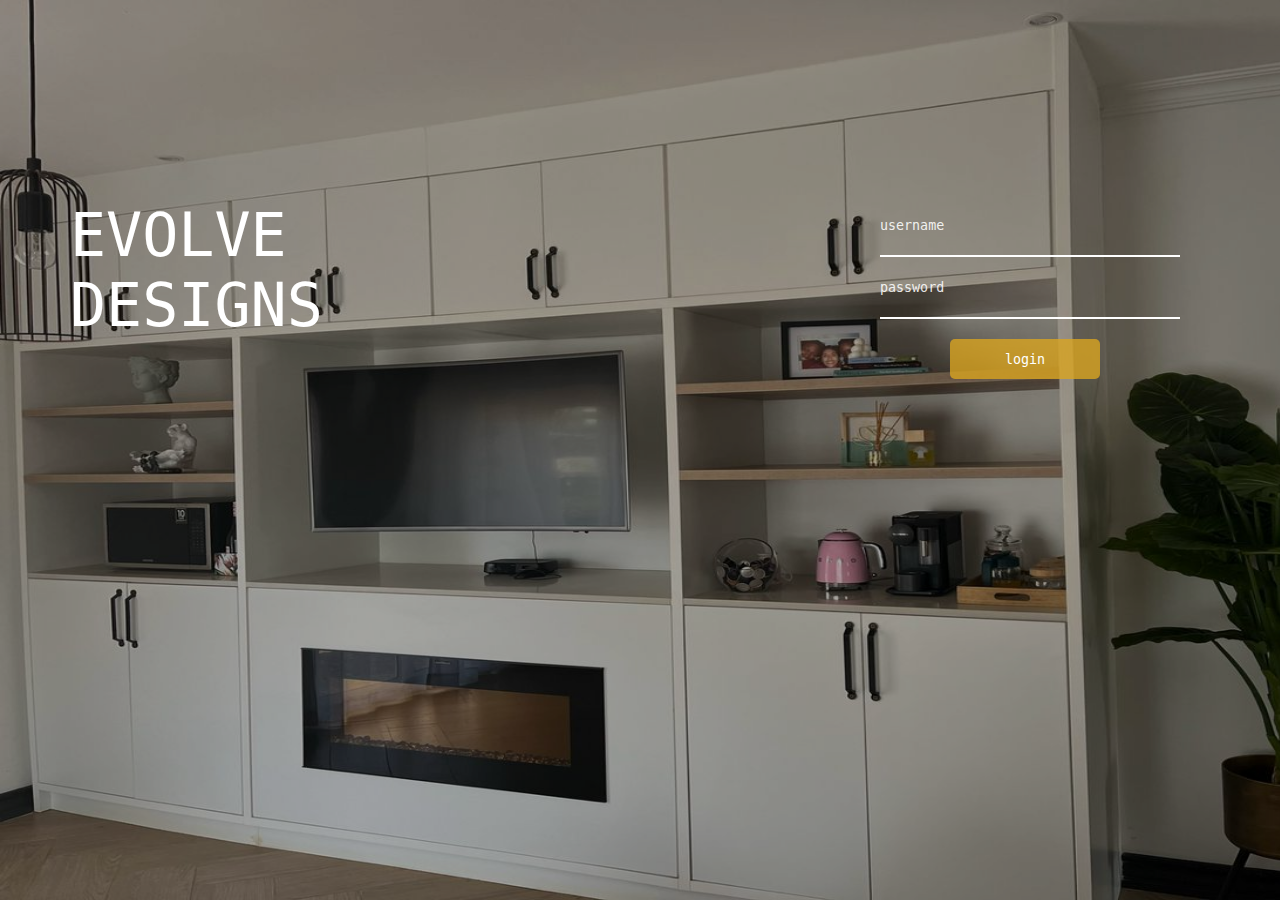
<file: templates/login.html>
<!DOCTYPE html>
<html lang="en">
<head>
    <meta charset="UTF-8">
    <meta name="viewport" content="width=device-width, initial-scale=1.0">
    <title>Login Form</title>
    <link rel="stylesheet" href="../static/css/login.css">
</head>
<body>
    <div class="login-container">
        <div class="blur-effect">
            <div class="moto">
                <h1>Evolve</h1>
                <h1>Designs</h1>
            </div>
            <div class="form">
                <form action="" method="post" class="login_form">
                    <br>
                    <div class="input">
                        <input type="text" name="username" placeholder="username">
                    </div>
                    <div class="input">
                        <input type="text" name="password" placeholder="password">
                    </div>
                    <button type="submit">login</button>
                </form>
            </div>
        </div>
    </div>
    
</body>
</html>
</file>
<file: static/css/login.css>
*{
    box-sizing: border-box;
    margin: 0;
    padding: 0;
    list-style: none !important;
    text-decoration: none !important;
    font-family: monospace;
    font-weight: 500;
    overflow-x: hidden;
}

.book_page_container{
    padding-left: 20px;
    padding-right: 20px;
}

.nav{
    height: 60px;
    width: 100%;
    position: fixed;
    background-color: rgb(82, 192, 82);
}

.nav_list{
    display: flex;
    padding: 20px 0px 0px ;
}

.nav_list li{
    margin-left: 30px;
    cursor: pointer;
}

.nav_list li a{
    font-size: 20px;
    color:white;
}

.serach_bar{
    height: 47px;
    width: 550px;
    padding: 0px 5px 0px 1px;
    margin: 80px 0px 0px 450px;
    border-radius: 20px;
    border: 2px solid black;
}

.serach_bar form{
    display: flex;
    justify-content: space-between;
}

.serach_bar input{
    padding-left: 5px;
    height: 40px;
    width: 452px;
    border: none;
    outline: none;
}

.serach_bar button{
    border: none;
    background-color: transparent;
    color: goldenrod;
    font-weight: 900;
    font-size: 16px;
}

.book{
    display: flex;
    justify-content: space-between;
    padding: 10px 0px 0px 0px;
}

.books_container{
    display: flex;
    margin-top: 50px;
    height: 155px;
    width: 100%;
    border: 1px solid wheat;
    box-shadow: 2px 2px 2px 2px wheat;
    /* background-color: rgb(226, 226, 226); */
}
.books_container h2{
    margin-bottom: 10px;
    
}

.img img{
    height: 150px;
    width: 150px;
    margin: 0px 20px 0px 0px;
}

.book-description{
    width: 500px;
    margin-right: 500px;
}

.controls{
    margin-top: 40px;
}

.controls button{
    height: 35px;
    width: 100px;
}

.controls button a{
    color: black;
}


.login_form{
    height: 500px;
    margin: 80px 0px 0px 0px;
    width: 400px;
    padding: 100px 0px 0px 0px;
    /* text-align: center; */
}

.login-container{
    height: 100vh;

    background: url(../img/img3.jpg) no-repeat;
    background-size: 1500px 100%;
}   

.moto{
    color: rgb(255, 255, 255) !important;
    padding: 200px 0px 0px 70px;
    font-size: 30px;
    text-transform: uppercase;
}

.login_form label{
    padding-bottom: 10px;
    text-align: left;
}

.login_form input{
    height: 40px;
    width: 300px;
    margin: 10px 0px 10px 0px ;
    background-color: transparent;
    outline: none;
    border: none;
    color: white !important;
}

.login_form input::placeholder{
    color: rgba(255, 255, 255, 0.89) !important;
}

.login_form button{
    height: 40px;
    width: 150px;
    margin: 20px 0px 0px 70px;
    background-color: rgba(218, 165, 32, 0.788);
    color:white;
    border: none;
    border-radius: 5px;
}

.input{
    width: fit-content;
    border-bottom: 2px solid white;
}

.blur-effect{
    width: 100%;
    height: 100vh;
    display: flex;
    justify-content: space-between;
    background-color: rgba(0, 0, 0, 0.342);
}
</file>
